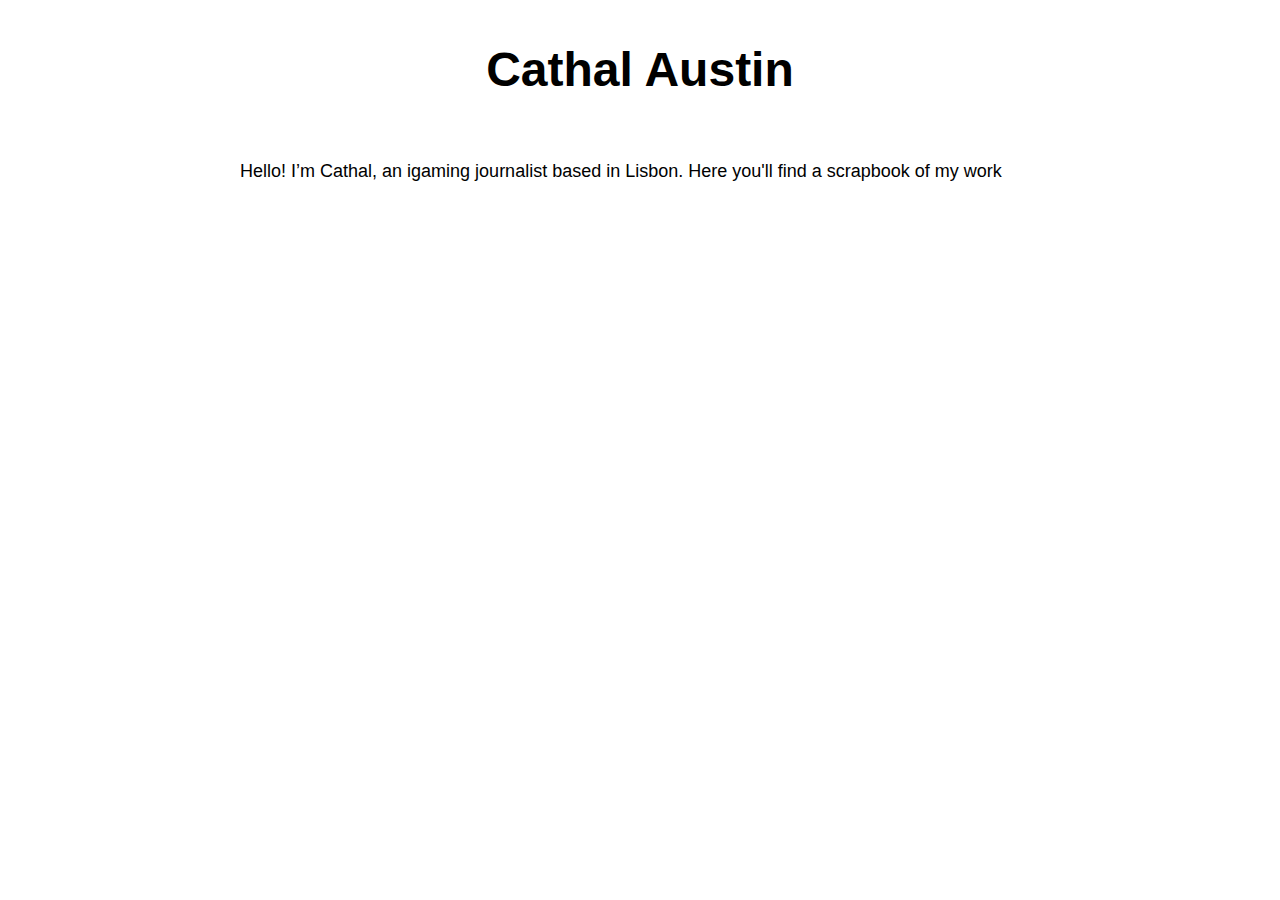
<file: index.html>
<!DOCTYPE html>
<html lang="en">
<head>
  <meta charset="UTF-8" />
  <meta name="viewport" content="width=device-width, initial-scale=1.0" />
  <title>Cathal Austin</title>
  <style>
    body {
      font-family: Arial, sans-serif;
      max-width: 800px;
      margin: auto;
      padding: 2rem;
      line-height: 1.6;
    }
    header {
      text-align: center;
      margin-bottom: 3rem;
    }
    header h1 {
      font-size: 3rem;
      margin: 0;
    }
    section.bio {
      font-size: 1.125rem;
    }
  </style>
</head>
<body>
  <header>
    <h1>Cathal Austin</h1>
  </header>
  <section class="bio">
    <p>Hello! I’m Cathal, an igaming journalist based in Lisbon. Here you'll find a scrapbook of my work</p>
  </section>
</body>
</html>
</file>
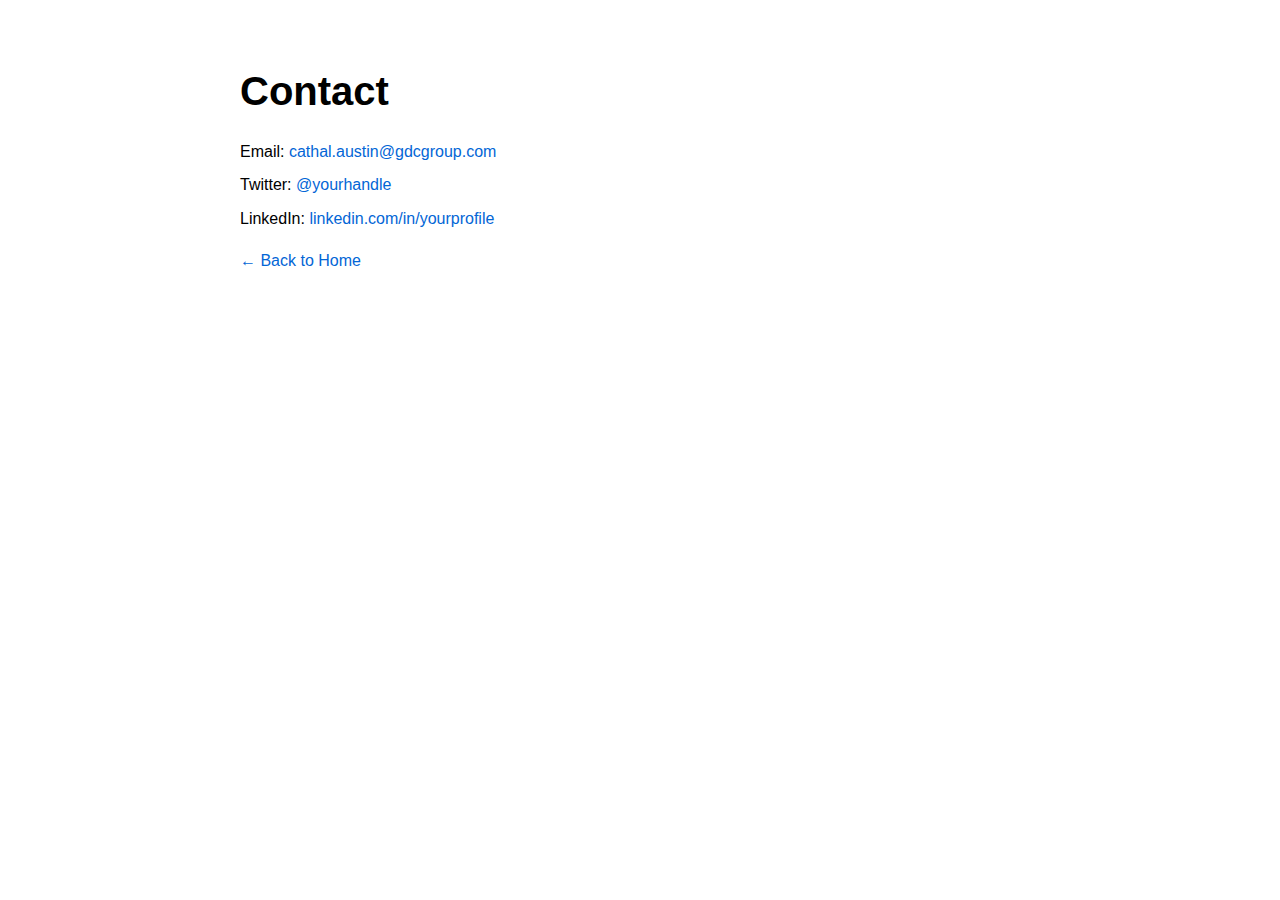
<file: contact.html>
<!DOCTYPE html>
<html lang="en">
<head>
  <meta charset="UTF-8" />
  <meta name="viewport" content="width=device-width, initial-scale=1.0" />
  <title>Contact – Cathal Austin</title>
  <style>
    body {
      font-family: Arial, sans-serif;
      max-width: 800px;
      margin: auto;
      padding: 2rem;
      line-height: 1.6;
    }
    h1 {
      font-size: 2.5rem;
      margin-bottom: 1rem;
    }
    ul {
      list-style: none;
      padding: 0;
    }
    li {
      margin: 0.5rem 0;
    }
    a {
      color: #0366d6;
      text-decoration: none;
    }
    a:hover {
      text-decoration: underline;
    }
  </style>
</head>
<body>
  <h1>Contact</h1>
  <ul>
    <li>Email: <a href="mailto:cathal.austin@gdcgroup.com">cathal.austin@gdcgroup.com</a></li>
    <li>Twitter: <a href="https://twitter.com/yourhandle" target="_blank">@yourhandle</a></li>
    <li>LinkedIn: <a href="https://linkedin.com/in/yourprofile" target="_blank">linkedin.com/in/yourprofile</a></li>
    <!-- Add other profiles (e.g., GitHub, Mastodon) as needed -->
  </ul>
  <p><a href="index.html">← Back to Home</a></p>
</body>
</html>
</file>
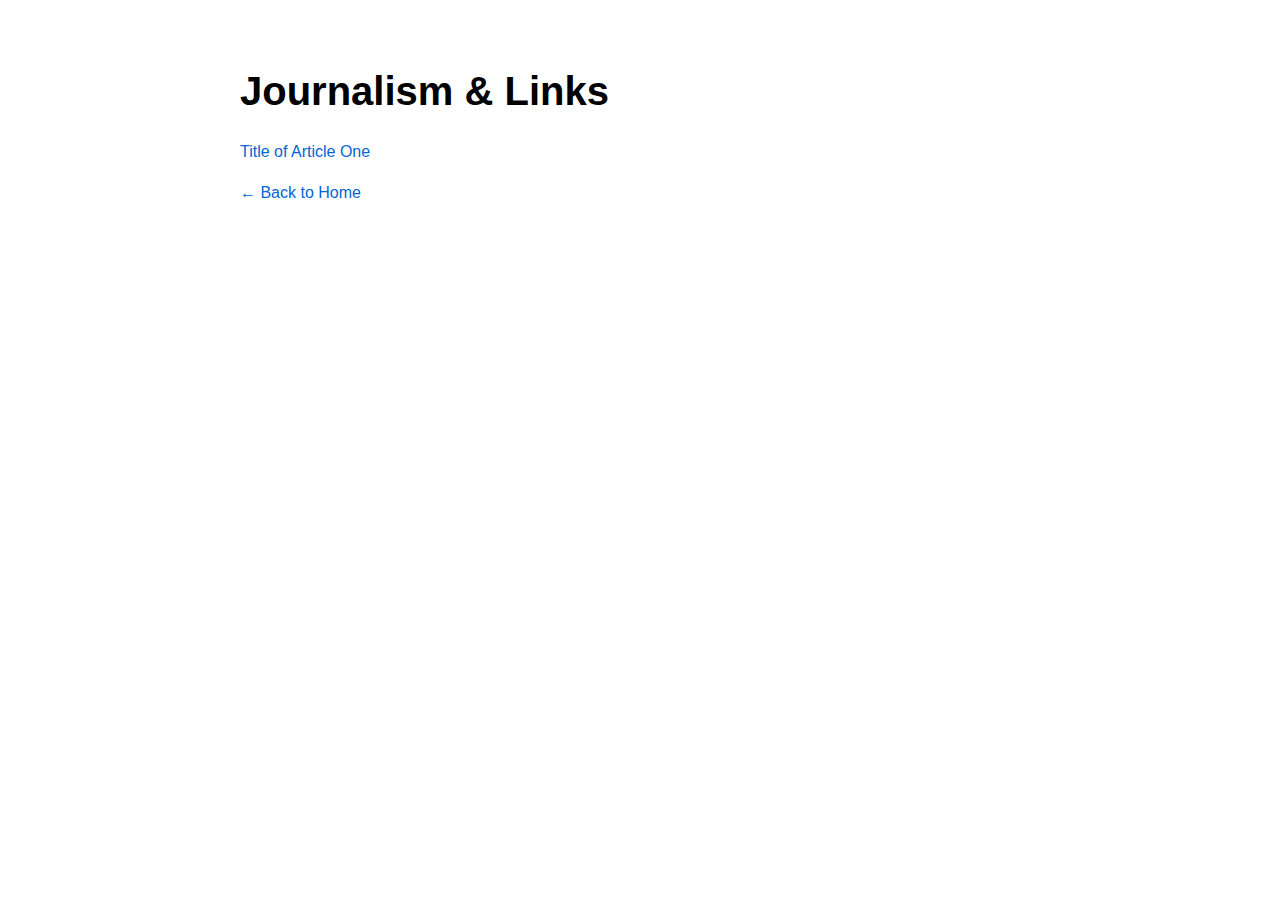
<file: journalism.html>
<!DOCTYPE html>
<html lang="en">
<head>
  <meta charset="UTF-8" />
  <meta name="viewport" content="width=device-width, initial-scale=1.0" />
  <title>Journalism &amp; Links – Cathal Austin</title>
  <!-- JSON-LD for Author schema -->
  <script type="application/ld+json">
  {
    "@context": "https://schema.org",
    "@type": "ItemList",
    "itemListElement": [
      {
        "@type": "ListItem",
        "position": 1,
        "url": "https://publication.com/article-1",
        "name": "Title of Article One",
        "author": {
          "@type": "Person",
          "name": "Cathal Austin"
        }
      }
      /* Add more ListItems here */
    ]
  }
  </script>
<link rel="stylesheet" href="styles.css" />
</head>
<body>
  <h1>Journalism &amp; Links</h1>
  <ul>
    <li><a href="https://publication.com/article-1" target="_blank">Title of Article One</a></li>
    <!-- Add more items here -->
  </ul>
  <p><a href="index.html">← Back to Home</a></p>
</body>
</html>
</file>
<file: styles.css>
/* styles.css */
body {
  font-family: Arial, sans-serif;
  max-width: 800px;
  margin: auto;
  padding: 2rem;
  line-height: 1.6;
}

header {
  text-align: center;
  margin-bottom: 3rem;
}

header h1 {
  font-size: 3rem;
  margin: 0;
}

section.bio {
  font-size: 1.125rem;
}

nav {
  margin: 2rem 0;
  text-align: center;
}

nav a {
  color: #0366d6;
  text-decoration: none;
  margin: 0 0.5rem;
}

nav a:hover {
  text-decoration: underline;
}

h1 {
  font-size: 2.5rem;
  margin-bottom: 1rem;
}

ul {
  list-style: none;
  padding: 0;
}

li {
  margin: 0.5rem 0;
}

a {
  color: #0366d6;
  text-decoration: none;
}

a:hover {
  text-decoration: underline;
}
</file>
